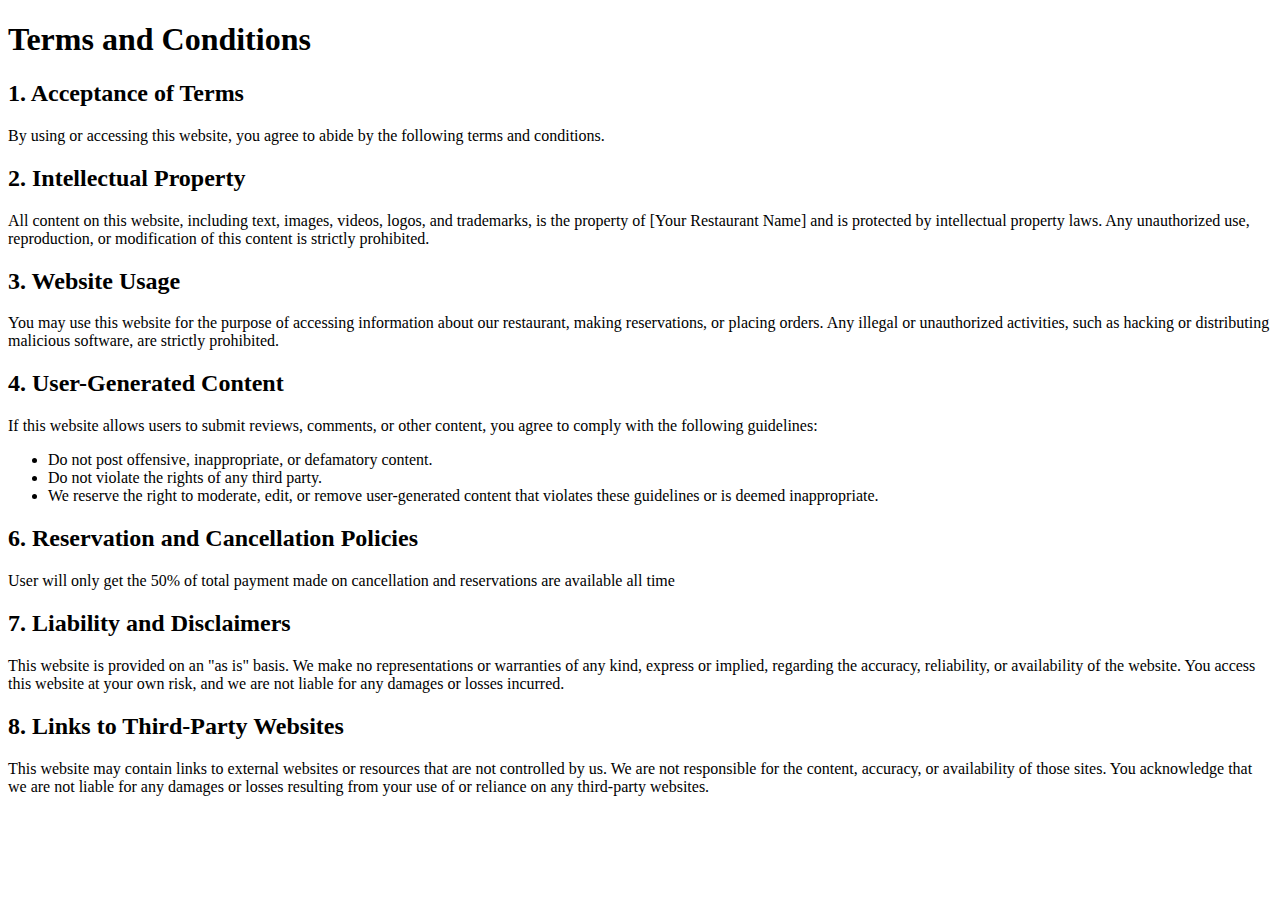
<file: about us.html>
<!DOCTYPE html>
<html>

<head>
  <title>Terms and Conditions</title>
</head>

<body>
  <h1>Terms and Conditions</h1>

  <h2>1. Acceptance of Terms</h2>
  <p>By using or accessing this website, you agree to abide by the following terms and conditions.</p>

  <h2>2. Intellectual Property</h2>
  <p>All content on this website, including text, images, videos, logos, and trademarks, is the property of [Your Restaurant Name] and is protected by intellectual property laws. Any unauthorized use, reproduction, or modification of this content is strictly prohibited.</p>

  <h2>3. Website Usage</h2>
  <p>You may use this website for the purpose of accessing information about our restaurant, making reservations, or placing orders. Any illegal or unauthorized activities, such as hacking or distributing malicious software, are strictly prohibited.</p>

  <h2>4. User-Generated Content</h2>
  <p>If this website allows users to submit reviews, comments, or other content, you agree to comply with the following guidelines:</p>
  <ul>
    <li>Do not post offensive, inappropriate, or defamatory content.</li>
    <li>Do not violate the rights of any third party.</li>
    <li>We reserve the right to moderate, edit, or remove user-generated content that violates these guidelines or is deemed inappropriate.</li>
  </ul>


  <h2>6. Reservation and Cancellation Policies</h2>
  <p>User will only get the 50% of total payment made on cancellation and reservations are available all time</P>

  <h2>7. Liability and Disclaimers</h2>
  <p>This website is provided on an "as is" basis. We make no representations or warranties of any kind, express or implied, regarding the accuracy, reliability, or availability of the website. You access this website at your own risk, and we are not liable for any damages or losses incurred.</p>

  <h2>8. Links to Third-Party Websites</h2>
  <p>This website may contain links to external websites or resources that are not controlled by us. We are not responsible for the content, accuracy, or availability of those sites. You acknowledge that we are not liable for any damages or losses resulting from your use of or reliance on any third-party websites.</p>
</file>
